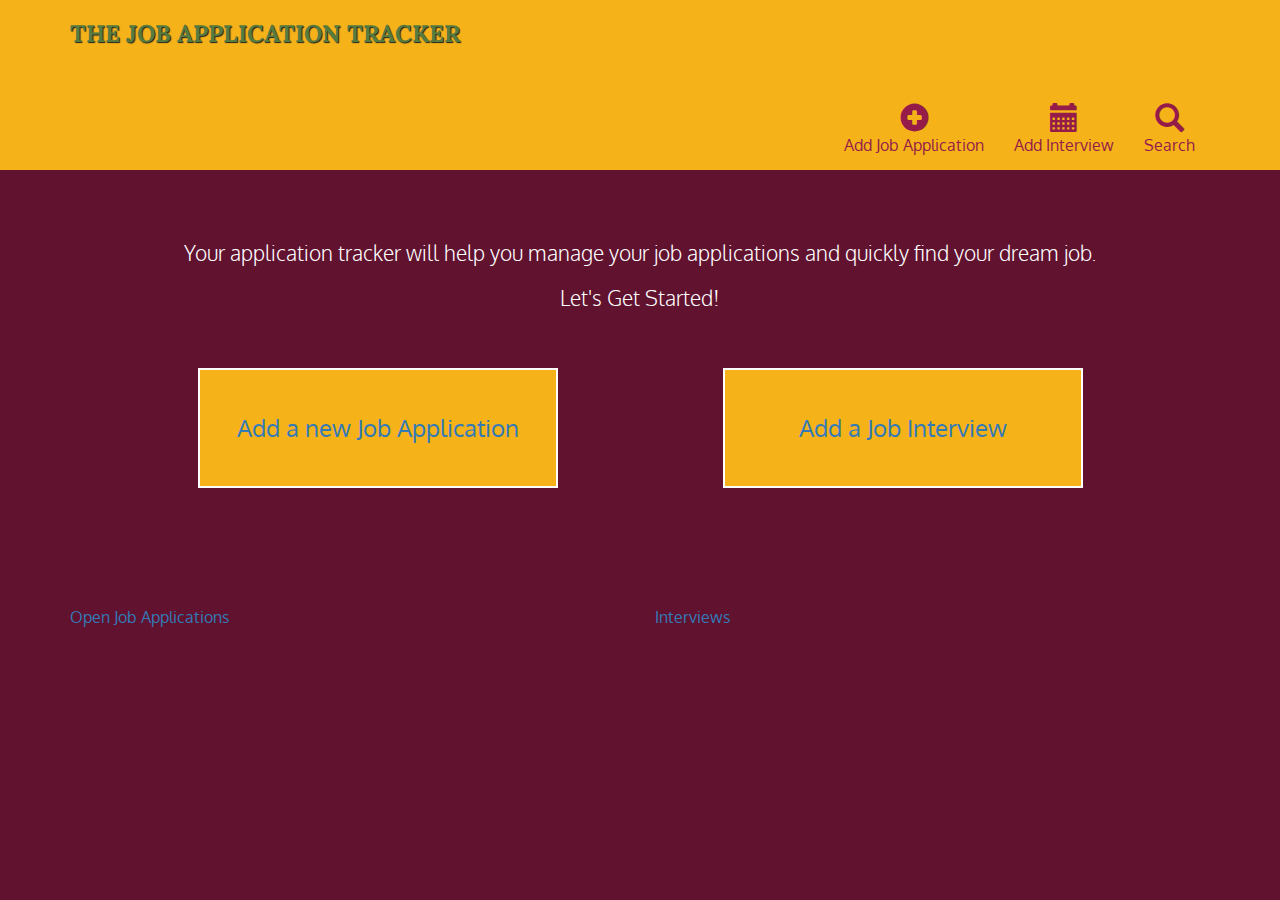
<file: Project/index.html>
<!DOCTYPE html>

<!-- Job Application Tracker -->
<html>
   <head>
      <meta charset = "utf-8">
      <title>Add a Job Application </title>
      <link rel="stylesheet" href="css/bootstrap.min.css">
      <link rel="stylesheet" href="css/styles.css">
      <link href='https://fonts.googleapis.com/css?family=Oxygen:400,300,700' rel='stylesheet' type='text/css'>
      <link href='https://fonts.googleapis.com/css?family=Lora' rel='stylesheet' type='text/css'>
      <script <script src="https://ajax.googleapis.com/ajax/libs/jquery/3.3.1/jquery.min.js"></script>
   <script>
    $(document).ready(function(){

     
      $("#description").fadeIn(3000);
      $("#add").on("click", function(){
         $("div").attr("id","status");
         
      });
     
   });
     
   </script>
  
   </head>
   
   <body>

     <nav id = "header" class="navbar navbar-default">

      <div class="container">

        <div id="title" class="navhead">

         <h1>The Job Application Tracker</h1>
         
         <button type="button" class="navbar-toggle collapsed" data-toggle="collapse" data-target="#collapsable-nav" aria-expanded="false">
            <span class="sr-only">Toggle navigation</span>
            <span class="icon-bar"></span>
            <span class="icon-bar"></span>
            <span class="icon-bar"></span>
          </button>
      </div>

      <div id="collapsable-nav" class="collapse navbar-collapse">
           <ul id="nav-list" class="nav navbar-nav navbar-right">
            <li>
              <a href="addapp.html">
                <span class="glyphicon glyphicon-plus-sign"></span><br class="hidden-xs">Add Job Application</a>
            </li>
            <li>
              <a href="interview.html">
                <span class="glyphicon glyphicon-calendar"></span><br class="hidden-xs">Add Interview</a>
            </li>
            <li>
              <a href="#">
                <span class="glyphicon glyphicon-search"></span><br class="hidden-xs"> Search</a>
            </li>
            
          </ul><!-- #nav-list -->
        </div><!-- .collapse .navbar-collapse -->
      
      </div><!-- Container -->

    </nav>
      
     <div id="main" class="container"> 
       
      <div class="jumbotron">
       
        <div id="description">
          
          <p>Your application tracker will help you manage your job applications and quickly find your dream job.</p>
          <p>Let's Get Started!</p>

         </div> 

        <div id="buttons" class="row">
         <div class="col-lg-6 col-md-6 col-sm-6 col-xs-12">
           <button id = "add-btn" class = "main-btn"><a href="addapp.html">Add a new Job Application</button>
         </div>
         <div class="col-lg-6 col-md-6 col-sm-6 col-xs-12">
           <button id = "interview-btn" class = "main-btn"><a href = "interview.html">Add a Job Interview </button>
         </div>
       </div>


       </div> 
      
      </div>
       

      <div class="container">
      <div class="row">
        <section id="apps" class="col-md-6 col-sm-6 col-xs-12">
          <span>Open Job Applications</span><br>
          <p id="app1"></p>
          
          <hr class="visible-xs">
        </section>
        <section id="interviews" class="col-md-6 col-sm-6 col-xs-12">
          <span>Interviews</span><br>
          
          <hr class="visible-xs">
        </section>
        
      </div>
      
    </div>

    <!-- jQuery (Bootstrap JS plugins depend on it) -->
  <script src="js/jquery-2.1.4.min.js"></script>
  <script src="js/bootstrap.min.js"></script>
  <script src="js/ajax-utils.js"></script>
  <script src="js/script.js"></script>
   
  </body>

</html>
</file>
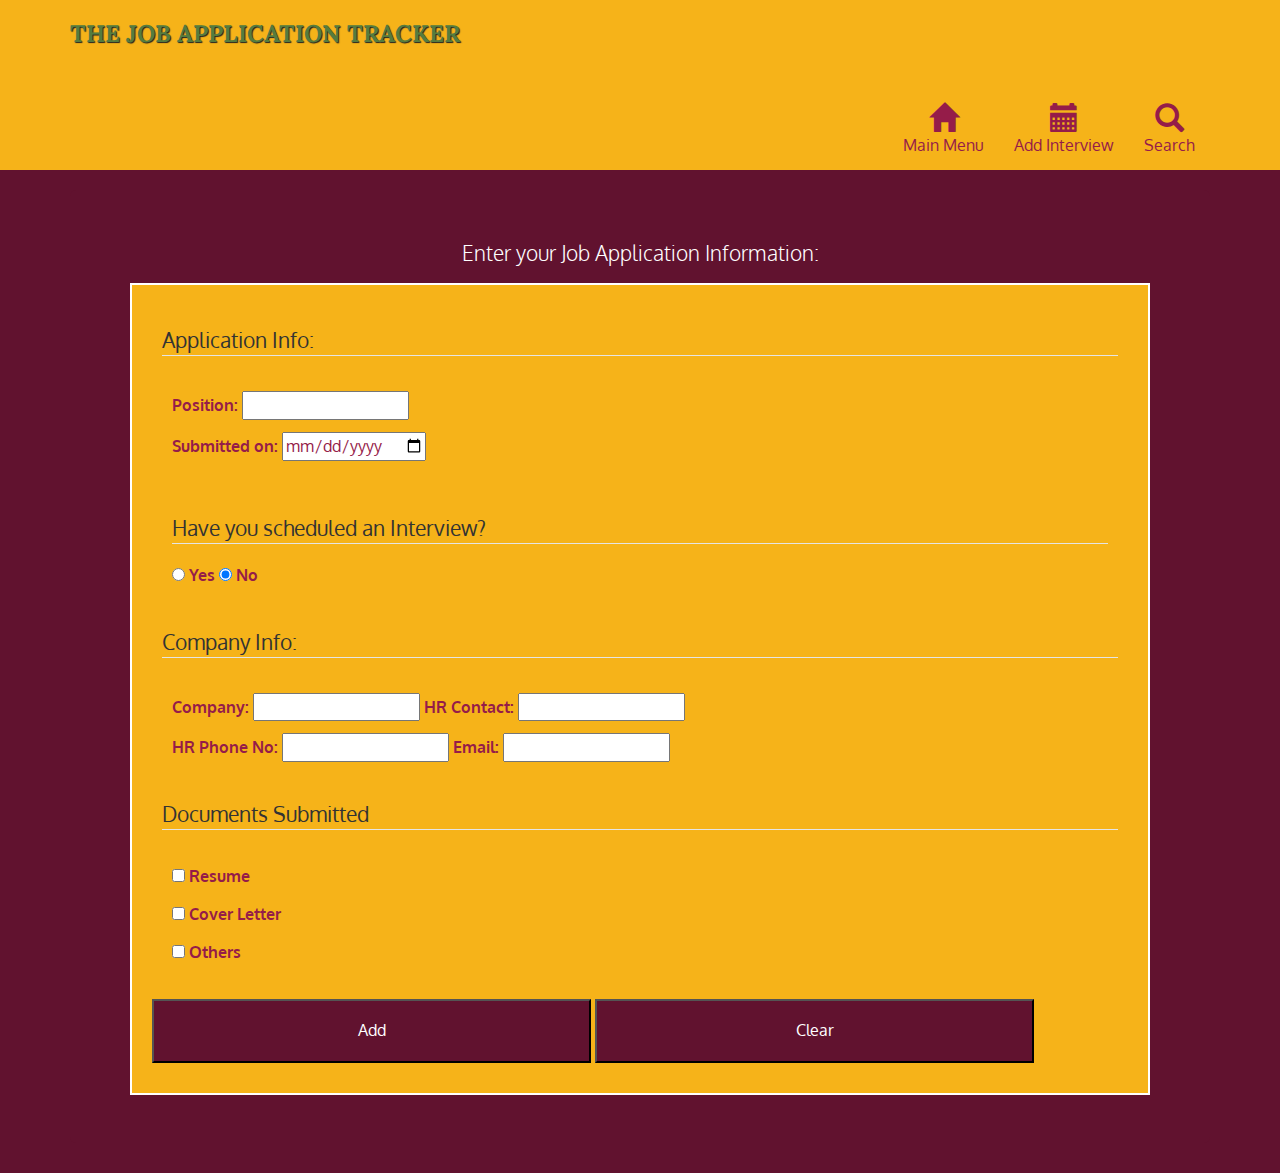
<file: Project/addapp.html>
<!DOCTYPE html>

<!-- Job Application Tracker -->
<html>
   <head>
      <meta charset = "utf-8">
      <title>Job Application Tracker</title>
      <link rel="stylesheet" href="css/bootstrap.min.css">
      <link rel="stylesheet" href="css/styles.css">
      <link href='https://fonts.googleapis.com/css?family=Oxygen:400,300,700' rel='stylesheet' type='text/css'>
      <link href='https://fonts.googleapis.com/css?family=Lora' rel='stylesheet' type='text/css'>
      <script <script src="https://ajax.googleapis.com/ajax/libs/jquery/3.3.1/jquery.min.js"></script>
      <!-- jQuery (Bootstrap JS plugins depend on it) -->
      <script src="js/jquery-2.1.4.min.js"></script>
      <script src="js/bootstrap.min.js"></script>
      <script src="js/ajax-utils.js"></script>
      <script src="js/script.js"></script>
  
  </head>

  <body>

  <nav id = "header" class="navbar navbar-default">

      <div class="container">

        <div id="title" class="navhead">

         <h1>The Job Application Tracker</h1>
         
         <button type="button" class="navbar-toggle collapsed" data-toggle="collapse" data-target="#collapsable-nav" aria-expanded="false">
            <span class="sr-only">Toggle navigation</span>
            <span class="icon-bar"></span>
            <span class="icon-bar"></span>
            <span class="icon-bar"></span>
          </button>
      </div>

      <div id="collapsable-nav" class="collapse navbar-collapse">
           <ul id="nav-list" class="nav navbar-nav navbar-right">
            <li>
              <a href="index.html">
                <span class="glyphicon glyphicon-home"></span><br class="hidden-xs">Main Menu</a>
            </li>
            <li>
              <a href="interview.html">
                <span class="glyphicon glyphicon-calendar"></span><br class="hidden-xs">Add Interview</a>
            </li>
            <li>
              <a href="#">
                <span class="glyphicon glyphicon-search"></span><br class="hidden-xs"> Search</a>
            </li>
            
          </ul><!-- #nav-list -->
        </div><!-- .collapse .navbar-collapse -->
      
      </div><!-- Container -->

    </nav>
   <div id="main" class="container"> 
       
      <div class="jumbotron">
       
        <div id="description">
          
          <p>Enter your Job Application Information:</p>
     
        </div> 

      <div  id = "add-form">
           <form  id = "addapp" class="main-form" method = "post" action="#">
             <div>
              <fieldset>
                <legend>Application Info:</legend>
                  <div>
                    <label for="position">Position: </label>
                    <input type="text" id="position" name="position">
                  </div>
                  <div>
                    <label for="date_sub">Submitted on: </label>
                    <input type="date" id = "date_sub" name="date_sub">
                  </div>

              </fieldset>

              <fieldset>
                <div>
                  <legend>Have you scheduled an Interview?</legend>
                    <input type="radio" id="interview-y"
                       name="interview" value="interview-y">
                     <label for="interview-Yes">Yes  </label>

                     <input type="radio" id="interview-n"
                       name="interview" value="interview-n" checked>
                     <label for="interview-No"> No  </label>

                </div>
              </fieldset>

              <div>
              <fieldset>
                <legend>Company Info:</legend>

                  <div>
                    <label for="coname">Company: </label>
                    <input type="text" id="coname" name="co_name">
                 
                    <label for="hr_name">  HR Contact: </label>
                    <input type="text" id = "hr_name" name="hr_name">
                  </div>

                  <div>
                    
                    <label for="hr_phone">HR Phone No: </label>
                    <input type="tel" id = "hr_phone" name="hr_phone">
                  
                    <label for="hr_email">  Email: </label>
                    <input type="email" id = "hr_email" name="hr_email">

                  </div>
              
               </fieldset>
             </div>

            
             
             <div>
                  <fieldset>
                    <legend>Documents Submitted</legend>
                      
                      <div>
                        
                        <input type="checkbox" id="resume" name="resume" value="resume">
                        <label for="resume">Resume</label>
                      
                      </div>
                          
                      <div>
                        
                        <input type="checkbox" id="coverlet" name="coverlet" value="coverlet">
                        <label for="coverlet">Cover Letter</label>
                      
                      </div>
                          
                        <div>
                          
                          <input type="checkbox" id="other" name="other" value="other">
                          <label for="other">Others</label>
                          
                        </div>
                    </fieldset>
              </div>

              
             <div>
               <input id = "appsubmit" class="form-btn" type ="submit" value = "Add">
               <input class = "form-btn" type ="reset" value = "Clear">
             </div>
            
          </form> 
       </div>

       </div> 
      
      </div>

 <footer class="panel-footer">
    <div class="container">
      <div class="row">
        <div id="myApps" class="col-sm-6">
          <h4><strong>Current Open Job Applications</strong></h4>

        </div>
     
        <div id="myInter" class="col-sm-6">
     
        </div>
    </div>
    </div>    
  </footer>

  
  </body>
 </html>
</file>
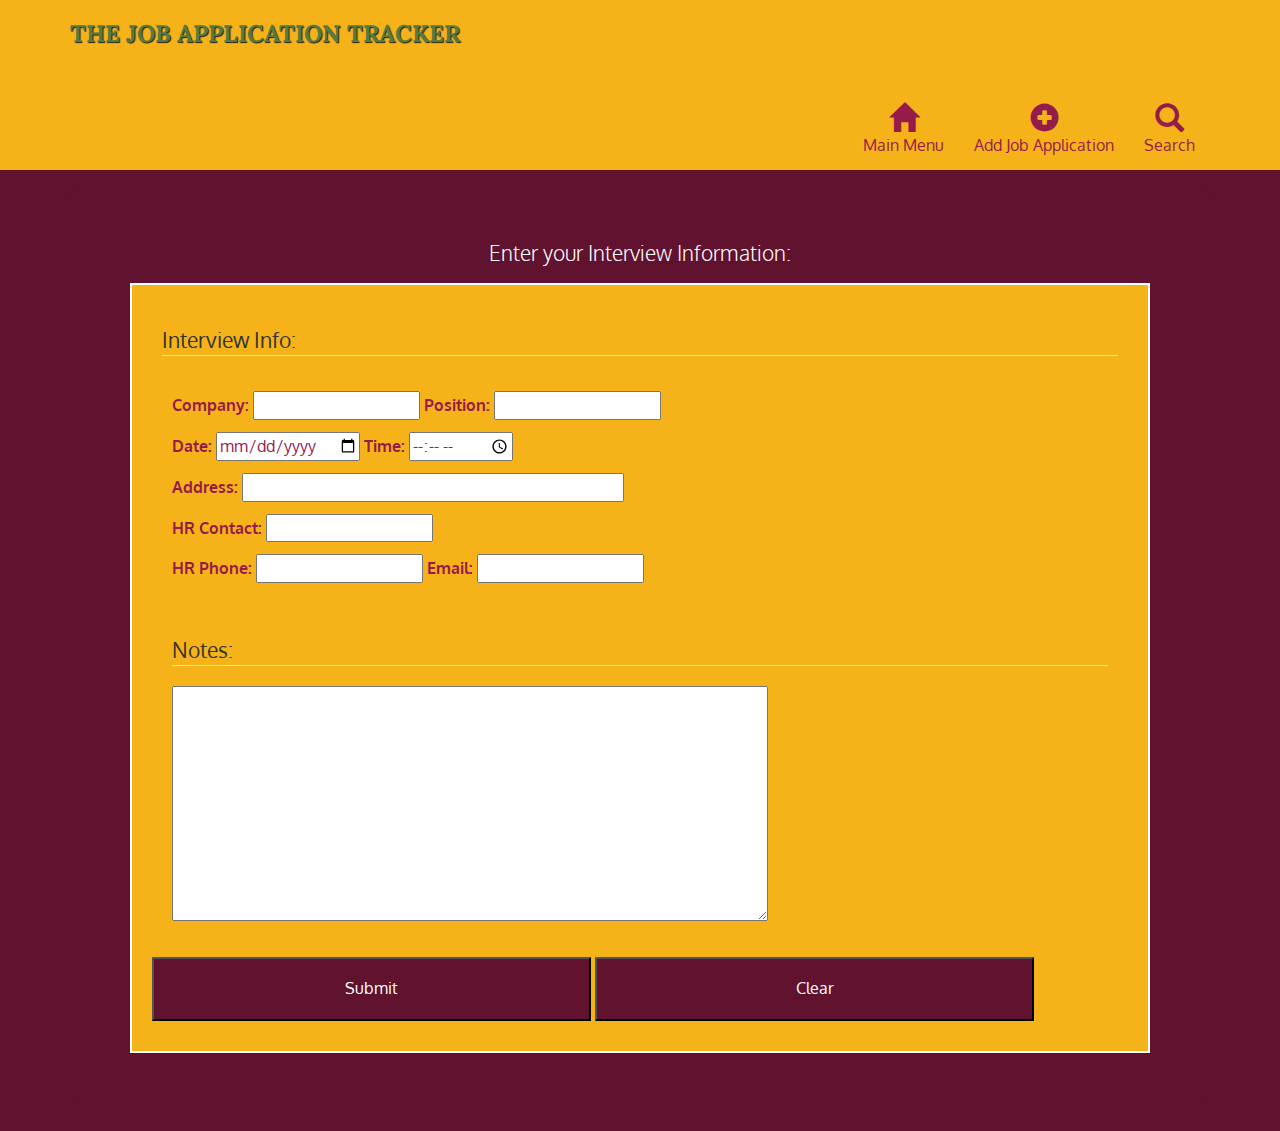
<file: Project/interview.html>
<!DOCTYPE html>

<!-- Job Application Tracker -->
<html>
   <head>
      <meta charset = "utf-8">
      <title>The Interview Tracker</title>
      <link rel="stylesheet" href="css/bootstrap.min.css">
      <link rel="stylesheet" href="css/styles.css">
      <link href='https://fonts.googleapis.com/css?family=Oxygen:400,300,700' rel='stylesheet' type='text/css'>
      <link href='https://fonts.googleapis.com/css?family=Lora' rel='stylesheet' type='text/css'>
      <script <script src="https://ajax.googleapis.com/ajax/libs/jquery/3.3.1/jquery.min.js"></script>
       <!-- jQuery (Bootstrap JS plugins depend on it) -->
      <script src="js/jquery-2.1.4.min.js"></script>
      <script src="js/bootstrap.min.js"></script>
      <script src="js/ajax-utils.js"></script>
      <script src="js/script.js"></script>
  </head>

  <body>

  <nav id = "header" class="navbar navbar-default">

      <div class="container">

        <div id="title" class="navhead">

         <h1>The Job Application Tracker</h1>
         
         <button type="button" class="navbar-toggle collapsed" data-toggle="collapse" data-target="#collapsable-nav" aria-expanded="false">
            <span class="sr-only">Toggle navigation</span>
            <span class="icon-bar"></span>
            <span class="icon-bar"></span>
            <span class="icon-bar"></span>
          </button>
      </div>

      <div id="collapsable-nav" class="collapse navbar-collapse">
           <ul id="nav-list" class="nav navbar-nav navbar-right">
            <li>
              <a href="index.html">
                <span class="glyphicon glyphicon-home"></span><br class="hidden-xs">Main Menu</a>
            </li>
            <li>
              <a href="addapp.html">
                <span class="glyphicon glyphicon-plus-sign"></span><br class="hidden-xs">Add Job Application</a>
            </li>
            <li>
              <a href="#">
                <span class="glyphicon glyphicon-search"></span><br class="hidden-xs"> Search</a>
            </li>
            
          </ul><!-- #nav-list -->
        </div><!-- .collapse .navbar-collapse -->
      
      </div><!-- Container -->

    </nav>
   <div id="main" class="container"> 
       
      <div class="jumbotron">
       
        <div id="description">
          
          <p>Enter your Interview Information:</p>
     
        </div> 

      <div  id = "interview-form" class="main-form">
           <form  id = "addinter" method = "post" action="#">
            <div>
              <fieldset>
                <legend>Interview Info:</legend>

                  <div>
                    <label for="coname">Company: </label>
                    <input type="text" id="coname" name="co_name">
                    <label for="position">      Position: </label>
                    <input type="text" id="position" name="position">
                  </div>
                  <div>
                   
                    <label for="inter-date"> Date: </label>
                    <input type="date" id = "inter_date" name="interdate">
                 
                    <label for="inter-time"> Time: </label>
                    <input type="time" id = "inter_time" name="inter_time">
                  </div>
                  <div>
                    <label for="address">Address: </label>
                    <input type="text" size="50" id="address" name="adress">
                  </div>
                  <div>
                    
                    <label for="hr_name">  HR Contact: </label>
                    <input type="text" id = "hr_name" name="hr_name">
                  </div>

                  <div>
                    
                    <label for="hr_phone">HR Phone: </label>
                    <input type="tel" id = "hr_phone" name="hr_phone">
                  
                    <label for="hr_email">  Email: </label>
                    <input type="email" id = "hr_email" name="hr_email">

                  </div>

              </fieldset>

              <fieldset>
                <div>
                  <legend>Notes:</legend>
                    <textarea id="notes"
                       name="notes" value="interview-y" maxlenght= "200" rows="10" cols="80">
                      
                   </textarea>
                    
                </div>
              </fieldset>

              
             <div>
               <input id="intersubmit" class="form-btn" type ="submit" value = "Submit">
               <input class = "form-btn" type ="reset" value = "Clear">
             </div>
            
            
          </form> 
       </div>

       </div> 
      
      </div>
      <footer class="panel-footer">
    <div class="container">
      <div class="row">
          <div id="myInter" class="col-sm-6">
          <h4><strong>Current Scheduled Interviews</strong></h4>
     
        </div>
    </div>
    </div>    
  </footer>
    </body>
</file>
<file: Project/css/styles.css>
body {
  font-size: 16px;
  color: #fff;
  background-color: #61122f;
  font-family: 'Oxygen', sans-serif;
}



#header {
            
  background-color: #f6b319;
  border-radius: 0;
  border: 0;
}

#main {
  margin-top: 0;
  margin-bottom: 0;
  text-align: center;
}

#description{
  height: : 5em;
  
}        

#status {
  position: relative;
  float: right;
  left: 25%;
  width: 75%;
  background-color: yellow;
  border: black solid 2px;
}

.navhead h1{ /* Title */

  padding-top: 25px;
  padding-bottom: 35px;
  font-family: 'Lora', serif;
  color: #557c3e;
  font-size: 1.5em;
  text-transform: uppercase;
  font-weight: bold;
  text-shadow: 1px 1px 1px #222;
  margin-top: 0;
  margin-bottom: 0;
  line-height: .75;
}
.navbar-brand a:hover, .navbar-brand a:focus {
  text-decoration: none;
}
.navbar-brand p { /* Kosher cert */
  color: #000;
  text-transform: uppercase;
  font-size: .7em;
  margin-top: 15px;
}
.navbar-brand p span { /* Star-K */
  vertical-align: middle;
}

#nav-list {
  margin-top: 10px;
}
#nav-list a {
  color: #951C49;
  text-align: center;
}
#nav-list a:hover {
  background: #E7E7E7;
}
#nav-list a span {
  font-size: 1.8em;
}



.navbar-header button.navbar-toggle, .navbar-header .icon-bar {
  border: 1px solid #61122f;
}
.navbar-header button.navbar-toggle {
  clear: both;
  margin-top: -30px;
}
/* END HEADER */

.jumbotron{
  background-color: #61122f;
}
 
 .cmd-btn {
   font-size: 1.5em;
   height: 5em;
   display: inline;
   margin: 0 20px 20px ;
   padding: 10px;
   border: 2px solid #fff;
   background-color: #f6b319;
   color: #951c49;
  }
.main-btn {
   font-size: 1.5em;
   width: 15em;
   height: 5em;
   display: inline;
   margin: 40px ;
   padding: 30px;
   border: 2px solid #fff;
   background-color: #f6b319;
   color: #951c49;
  }
.form-btn {
   font-size: 1em;
   height: 4em;
   width: 45%;
   display: inline;
   margin: 10px 0 10px 0;
   padding: 10px;
   background-color: #61122f;
   color: white;
  }

  .main-form {
    border: 2px solid #fff;
    background-color: #f6b319;
    color: #951c49;
    padding: 20px;
    font-size: 1em;
    text-align: left;
  }

  .query-title{

  font-family: 'Lora', serif;
  color: #557c3e;
  font-size: 1.5em;
  text-transform: uppercase;
  font-weight: bold;
  text-shadow: 1px 1px 1px #222;
   
  }

  fieldset {
    padding: 5px;
    margin: 20px 5px 5px 5px;
  }

  fieldset div{
    margin: 10px;

  }

   /* Footer */
  .panel-footer {
    background-color: #f6b319;
    margin-bottom: 30px;
    margin-left: 5%;
    color: #951c49;
    text-align: left;
    font-size: 1em;
    border: 2px solid #fff;
    width: 90%;

  }
 
 dialog {  
    width: 500px;  
    background:#f6b319;
    border: 1px solid #fff;
    font-family:sans-serif;
    padding: 5px 10px 20px 20px;
}  
  
  /* End Footer */


/********** Large devices only **********/
@media (min-width: 1200px) {

}

/********** Medium devices only **********/
@media (min-width: 992px) and (max-width: 1199px) {
  /* Header */
  #logo-img {
    background: url('../images/restaurant-logo_medium.png') no-repeat;
    width: 100px;
    height: 100px;
    margin: 5px 5px 5px 0;
  }
  /* End Header */
}

/********** Small devices only **********/
@media (min-width: 768px) and (max-width: 991px) {

}

/********** Extra small devices only **********/
@media (max-width: 767px) {
  /* Header */
  

  #collapsable-nav a { /* Collapsed nav menu text */
    font-size: 1.2em;
  }
  #collapsable-nav a span { /* Collapsed nav menu glyph */
    font-size: 1em;
    margin-right: 5px;
  }

 
  #xs-deliver {
    margin-top: 5px;
    font-size: .7em;
    letter-spacing: .1em;
    text-transform: uppercase;
  }
  /* End Header */

}
</file>
